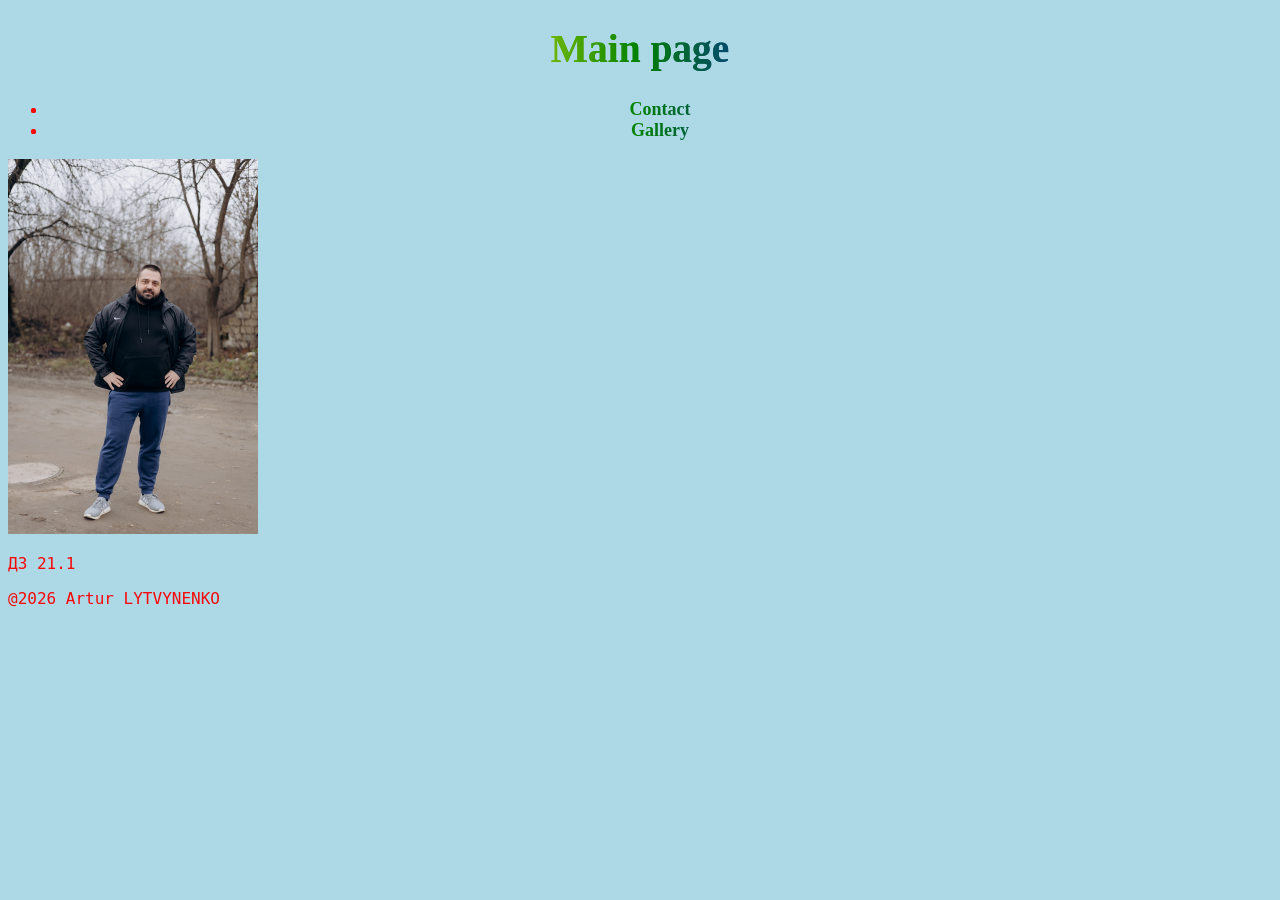
<file: index.html>
<!doctype html>
<html lang="en">
<head>
    <meta charset="utf-8">
    <title>Main page</title>
    <link rel="stylesheet" href="style.css">
</head>
<body>
<header>
    <h1>Main page</h1>
    <nav>
        <ul>
            <li><a href="pages/contact.html">Contact</a></li>
            <li><a href="pages/gallery.html">Gallery</a></li>
        </ul>
    </nav>
</header>
<main>
    <section>
        <img src="photo/IMG_3560.jpg" alt="Artur" class="photo" width="250" height="375">
        <p>ДЗ 21.1</p>
    </section>
</main>
<footer>
    <p>@2026 Artur LYTVYNENKO</p>
</footer>
</body>
</html>
</file>
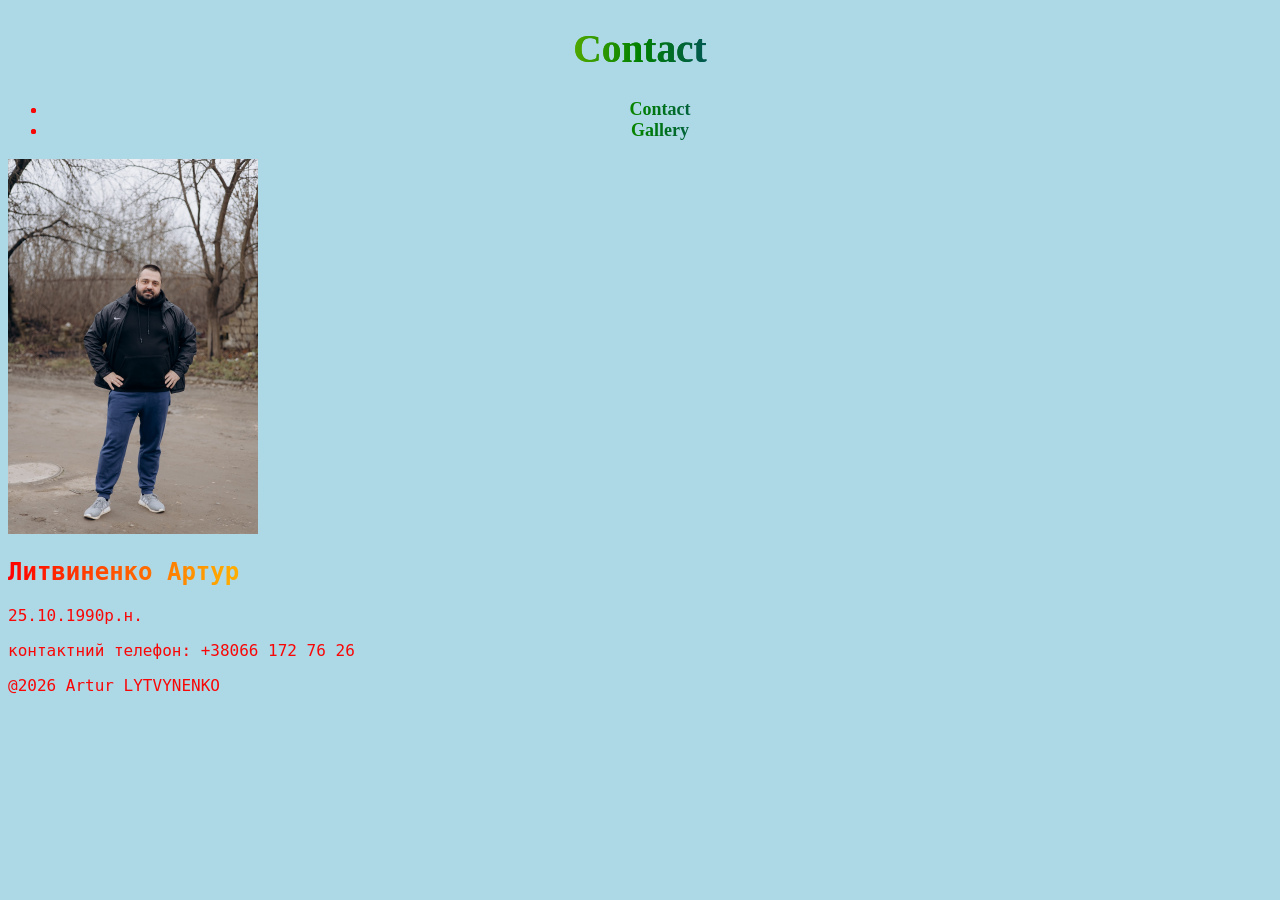
<file: pages/contact.html>
<!doctype html>
<html lang="en">
<head>
    <meta charset="utf-8">
    <title>Contact</title>
    <link rel="stylesheet" href="../style.css">
</head>
<body>
<header>
    <h1>Contact</h1>
    <nav>
        <ul>
            <li><a href="./contact.html">Contact</a></li>
            <li><a href="../index.html">Gallery</a></li>
        </ul>
    </nav>
</header>
<main>
    <section>
        <img src="../photo/IMG_3560.jpg" alt="Artur" class="photo" width="250" height="375">
        <h1>Литвиненко Артур</h1>
        </p>25.10.1990р.н.</p>
        </p>контактний телефон: +38066 172 76 26</p>
    </section>
</main>
<footer>
    <p>@2026 Artur LYTVYNENKO</p>
</footer>
</body>
</html>
</file>
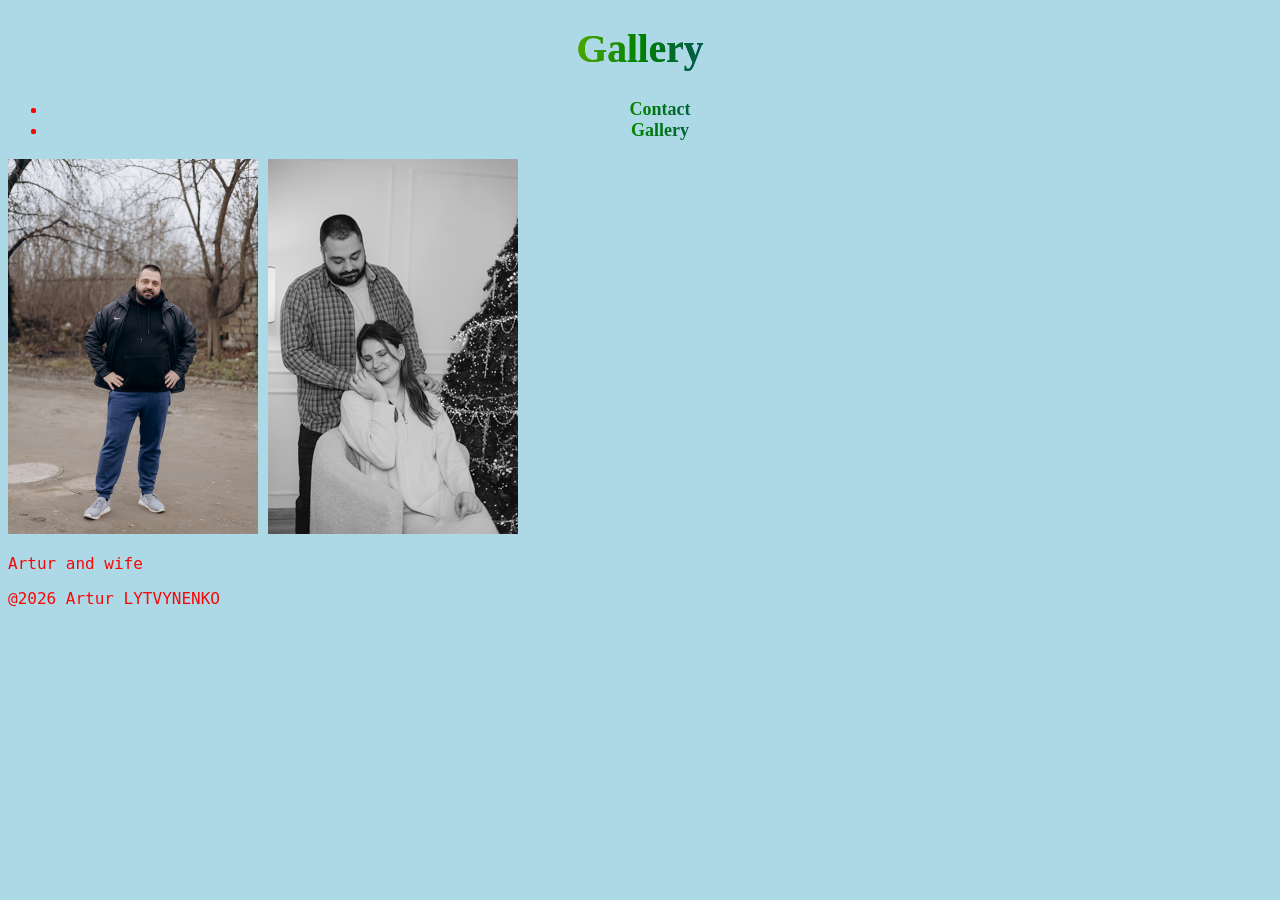
<file: pages/gallery.html>
<!doctype html>
<html lang="en">
<head>
    <meta charset="utf-8">
    <title>Gallery</title>
    <link rel="stylesheet" href="../style.css">
</head>
<body>
<header>
    <h1>Gallery</h1>
    <nav>
        <ul>
            <li><a href="./contact.html">Contact</a></li>
            <li><a href="../index.html">Gallery</a></li>
        </ul>
    </nav>
</header>
<main>
    <section>
        <img src="../photo/IMG_3560.jpg" alt="Artur" class="photo" width="250" height="375">
        <img src="../photo/IMG_3447.jpg" alt="Artur and wife" class="photo" width="250" height="375">
        <p>Artur and wife</p>
    </section>
</main>
<footer>
    <p>@2026 Artur LYTVYNENKO</p>
</footer>
</body>
</html>
</file>
<file: style.css>
body {
    font-family: monospace;
    background:lightblue;
    color: #f80707;
    animation: blink 1s steps(1) infinite;
    font-size: large;
}

@keyframes blink {
    50% { color: black; }
}
h1 {
    background: linear-gradient(90deg, red, orange, yellow, green, blue, indigo, violet);
    -webkit-background-clip: text;
    -webkit-text-fill-color: transparent;
}
header{
    background: linear-gradient(90deg, red, orange, yellow, green, blue, indigo, violet);
    -webkit-background-clip: text;
    -webkit-text-fill-color: transparent;
}
header h1{
    text-align: center;
    font-family: "Comic Sans MS";
}
header nav ul{
    font-family: "Comic Sans MS";
    text-align: center;
}
header nav ul li a{
    text-decoration: none;
    color: black;
    font-weight: bold;
</file>
